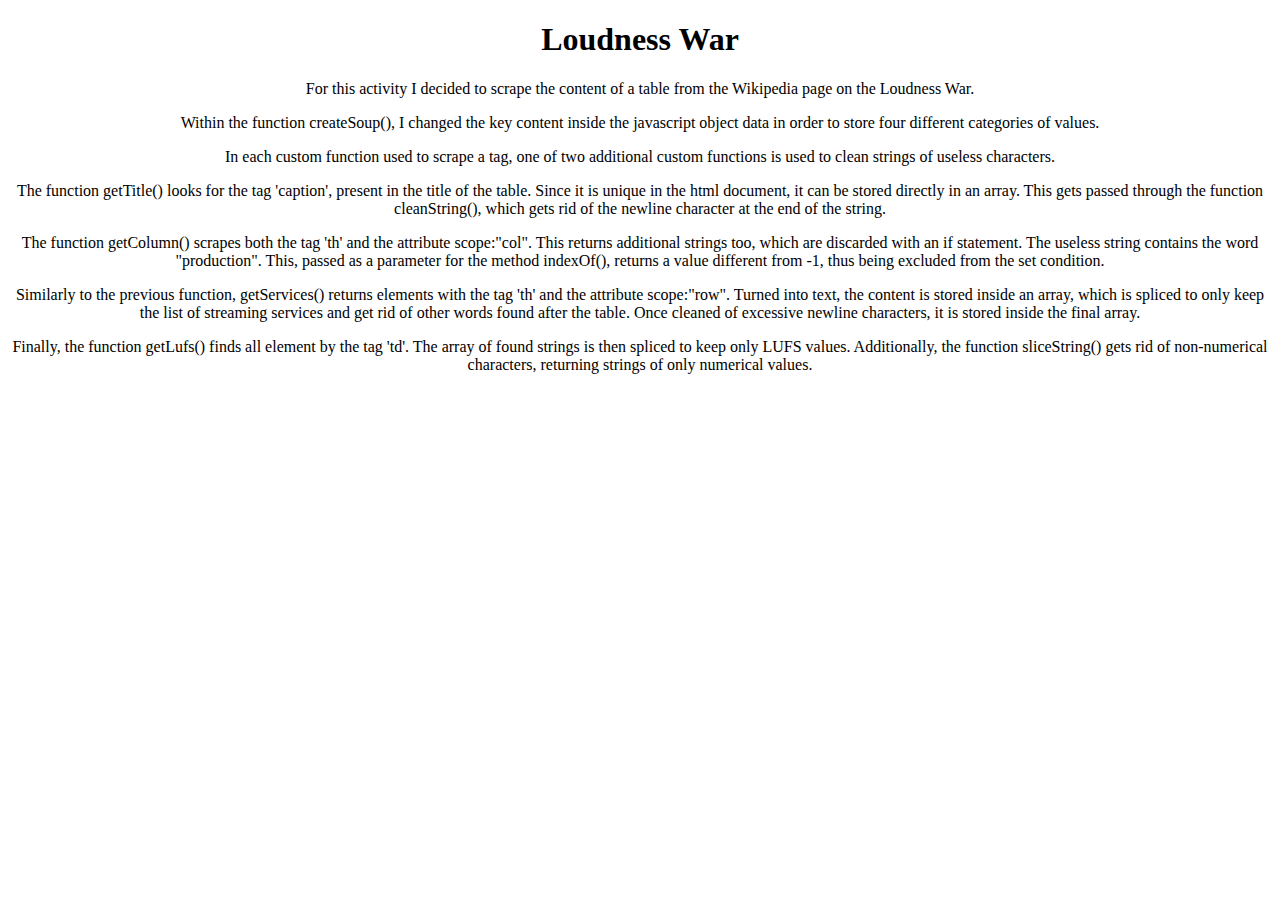
<file: index.html>
<!DOCTYPE html>
<html lang="en">

<head>
    <meta charset="UTF-8">
    <meta name="viewport" content="width=device-width, initial-scale=1.0">
    <meta http-equiv="X-UA-Compatible" content="ie=edge">
    <link rel="stylesheet" href="style.css">
    <title>Wiki Scrape</title>
</head>

<body class="centered">
    <h1>
        Loudness War
    </h1>
    <p>
        For this activity I decided to scrape the content of a table from the Wikipedia page on the Loudness War.
    </p>
    <p>
        Within the function createSoup(), I changed the key content inside the javascript object data in order to store four different categories of values.
    </p>
    <p>
        In each custom function used to scrape a tag, one of two additional custom functions is used to clean strings of useless characters.
    </p>
    <p>
        The function getTitle() looks for the tag 'caption', present in the title of the table. Since it is unique in the html document, it can be stored directly in an array. This gets passed through the function cleanString(), which gets rid of the newline character at the end of the string.
    </p>
    <p>
        The function getColumn() scrapes both the tag 'th' and the attribute scope:"col". This returns additional strings too, which are discarded with an if statement. The useless string contains the word "production". This, passed as a parameter for the method indexOf(), returns a value different from -1, thus being excluded from the set condition.
    </p>
    <p>
        Similarly to the previous function, getServices() returns elements with the tag 'th' and the attribute scope:"row". Turned into text, the content is stored inside an array, which is spliced to only keep the list of streaming services and get rid of other words found after the table. Once cleaned of excessive newline characters, it is stored inside the final array.
    </p>
    <p>
        Finally, the function getLufs() finds all element by the tag 'td'. The array of found strings is then spliced to keep only LUFS values. Additionally, the function sliceString() gets rid of non-numerical characters, returning strings of only numerical values.
    </p>
</body>

</html>
</file>
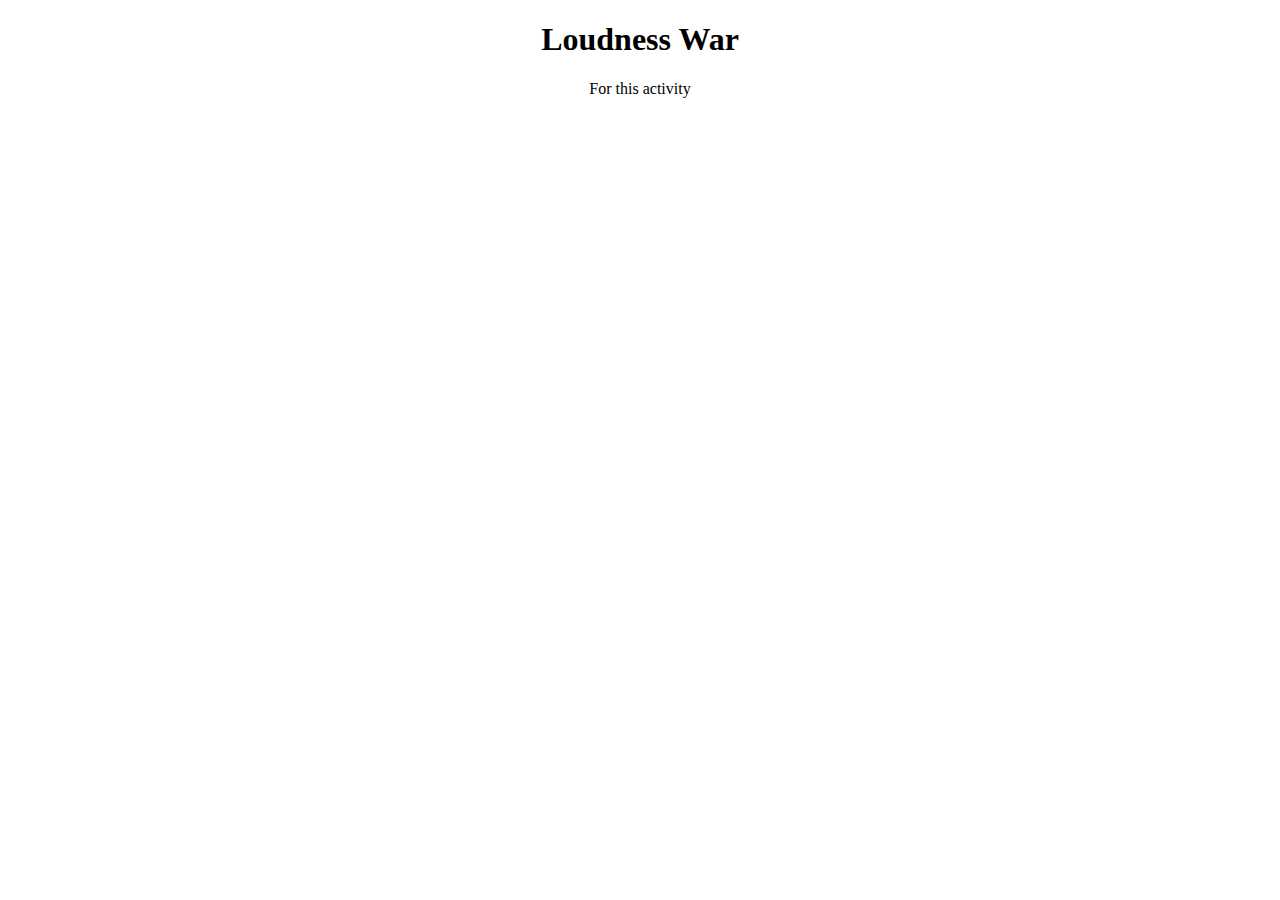
<file: public/index.html>
<!DOCTYPE html>
<html lang="en">

<head>
    <meta charset="UTF-8">
    <meta name="viewport" content="width=device-width, initial-scale=1.0">
    <meta http-equiv="X-UA-Compatible" content="ie=edge">
    <link rel="stylesheet" href="css/style.css">
    <title>Wiki Scrape</title>
</head>

<body class="centered">
    <h1>
        Loudness War
    </h1>
    <p>
        For this activity
    </p>
</body>

</html>
</file>
<file: style.css>
body{
    font-family: Georgia, serif;
}

.centered {
    text-align: center;
}
</file>
<file: public/css/style.css>
body{
    font-family: Georgia, serif;
}

.centered {
    text-align: center;
}
</file>
